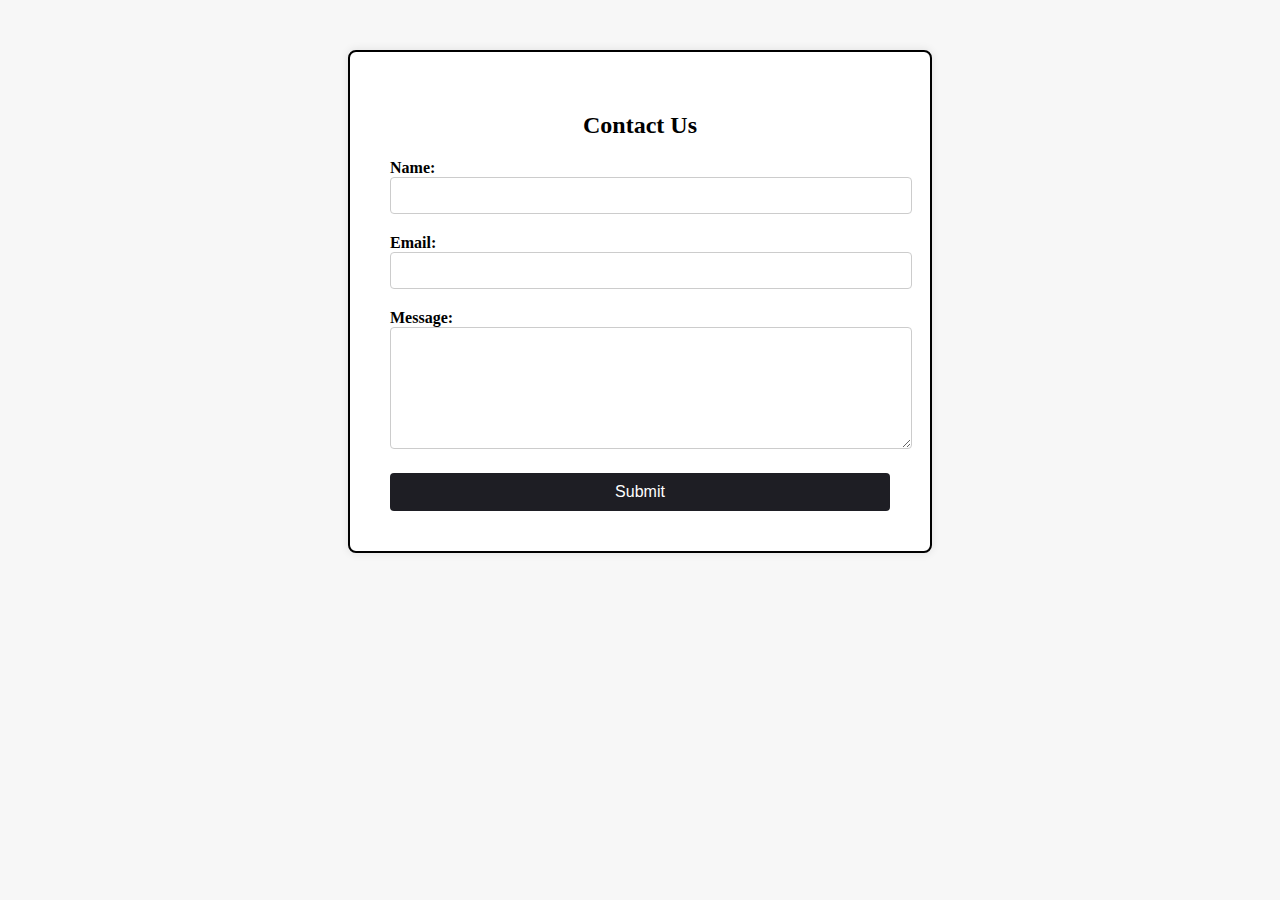
<file: cform.html>
<!DOCTYPE html>
<html lang="en">
<head>
    <meta charset="UTF-8">
    <meta name="viewport" content="width=device-width, initial-scale=1.0">
    <title>Contact Form</title>
    <link rel="stylesheet" href="css/cform.css">
</head>
<body>
    <div class="container">
        <h2>Contact Us</h2>
        <form action="#" method="post">
            <div class="form-group">
                <label for="name">Name:</label>
                <input type="text" id="name" name="name" required>
            </div>
            <div class="form-group">
                <label for="email">Email:</label>
                <input type="email" id="email" name="email" required>
            </div>
            <div class="form-group">
                <label for="message">Message:</label>
                <textarea id="message" name="message" required></textarea>
            </div>
            <button type="submit">Submit</button>
        </form>
    </div>
</body>
</html>
</file>
<file: css/cform.css>
body {
    font-family: consolas;
    margin: 0;
    padding: 0;
    background-color: #f7f7f7;
}

.container {
    max-width: 500px;
    margin: 50px auto;
    padding: 40px;
    background-color: #fff;
    border-radius: 8px;
    box-shadow: 0 0 10px rgba(0, 0, 0, 0.1);
    border: 2px solid black;
}

h2 {
    text-align: center;
    margin-bottom: 20px;
}

.form-group {
    margin-bottom: 20px;
}

label {
    display: block;
    font-weight: bold;
}

input[type="text"],
input[type="email"],
textarea {
    width: 100%;
    padding: 10px;
    border: 1px solid #ccc;
    border-radius: 4px;
}

textarea {
    height: 100px;
}

button[type="submit"] {
    display: block;
    width: 100%;
    padding: 10px;
    border: none;
    border-radius: 4px;
    background-color: #1e1e24;
    color: #fff;
    font-size: 16px;
    cursor: pointer;
}

button[type="submit"]:hover {
    background-color: #0056b3;
}
</file>
